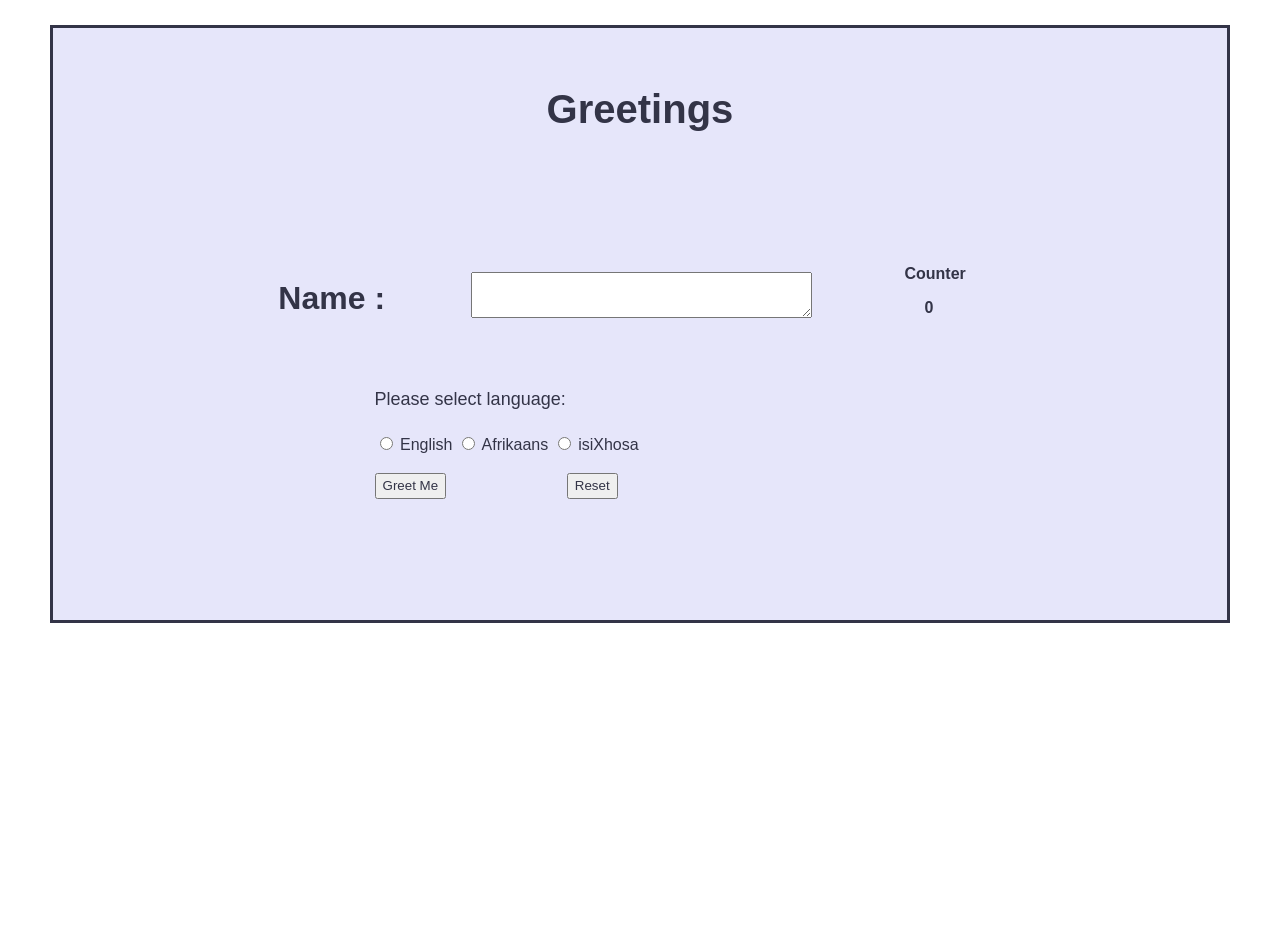
<file: index.html>
<!DOCTYPE html>
<html>

<head>
  <meta charset="utf-8">
  <title></title>
  <link rel="stylesheet" href="greetingsCSS/greet.css">
  <link href='https://fonts.googleapis.com/css?family=Annie Use Your Telescope' rel='stylesheet'>
</head>

<body>
  <section>
  <div class="row">
    <div class="col-3">

    </div>
    <div class="col-6">
      <h1>
        Greetings 
      </h1>
    </div>
    <div class="col-3">
      <h1>
        
      </h1>
    </div>
  </div>
  <div class="row">

    <div class="col-4">
      <h1>

      </h1>

    </div>
    <div class="col-7">
      <td><span class="greetingAndName1"></span></td>
          </div>

         

  </div>
  <div class="row">
    <div class="col-2">

    </div>
    <div class="col-2" style="padding-top: 10px;">
      <h2>
        Name :
      </h2>

    </div>

    <div class="col-6">
     
  
          <textarea name="name" style = "margin-top: 34px;" rows="2" cols="40" class="enterName" onfocus="this.value=''" ></textarea>
         
        
     
    </div>

    <div class="col-2" style="margin-top: 32px;margin-left:-120px; display:grid; font-weight: bold;">
     
        <td><span class="counter" >Counter </span></td>
           
      <td><span class="counter1" style="margin: 20px; margin-top: 10px;"></span></span></td>
          </div>
        

  </div>

  <div class="row">

    <div class= "col-3">

    </div>

   
    <div class= "col-6">
    <p>Please select language:</p>
    <input type="radio" id="english" name="langRadioBtn" value="English" class="English">
    <label for="English">English</label>
    <input type="radio" id="spanish" name="langRadioBtn" value="Afrikaans" class="Afrikaans">
    <label for="Spanish">Afrikaans</label>
    <input type="radio" id="french" name="langRadioBtn" value="isiXhosa" class="isiXhosa">
    <label for="French">isiXhosa</label>
      </div>
      <div class= "col-3">

      </div>


  </div>


  <div class="row">
    <div class="col-3">
      
    </div>
   
    <div class="col-2">
      <button class="button-primary greetMeBtn" type="button" name="button">Greet Me</button>
    </div>

    <div class="col-2">
      <button class="button-primary resetBtn" type="button" name="button">Reset</button>
    </div>
    <div class= "col-">

    </div>


  </div>
  <div class="row">
    <div class="col-12">

    </div>

  </div>
  

  <div class="row">
    <div class="col-4">
      <h1>

      </h1>

    </div>


    <div class="col-5">
<td><span class="greetingAndName"></span></td>
    </div>

  </div>
  <div class="row">
    <div class="col-4">

    </div>

    <div class="col-5">
      <td><span class="succesGreeting"></span></td>
          </div>
  </div>

  <div class="row">
    <div class="col-4">

    </div>

  </div>

  </div>

</section> 
<div class="row">
  <div class="col-12">
    <h1>

    </h1>

  </div>


</div>
</body>

<script src="greetingsUnitTesting/greetingsFactoryFunction.js" charset="utf-8"></script>
<script src="greetingsJS/greetEnglish.js" charset="utf-8"></script>


</html>
</file>
<file: greetingsCSS/greet.css>
/**
*** SIMPLE GRID
*** (C) ZACH COLE 2016
**/

@import url(https://fonts.googleapis.com/css?family=Lato:400,300,300italic,400italic,700,700italic);

/* UNIVERSAL */

html,
body {
  font-family: 'Segoe UI', Tahoma, Geneva, Verdana, sans-serif;
  height: 100%;
  width: 100%;
  margin: 0;
  padding: 0;
  left: 0;
  top: 0;
  font-size: 100%;
}

/* ROOT FONT STYLES */

* {
  /* font-family: 'Lato', Helvetica, sans-serif; */
  color: #333447;
  line-height: 1.5;
}

/* TYPOGRAPHY */

h1 {
  font-family: 'Segoe UI', Tahoma, Geneva, Verdana, sans-serif;
  font-size: 2.5rem;
  text-align: center
}

h2 {
  font-size: 2rem;
}

h3 {
  font-size: 1.375rem;
}

h4 {
  font-size: 1.125rem;
}

h5 {
  font-size: 1rem;
}

h6 {
  font-size: 0.875rem;
}

p {
  font-size: 1.125rem;
  font-weight: 200;
  line-height: 1.8;
}

.font-light {
  font-weight: 300;
}

.font-regular {
  font-weight: 400;
}

.font-heavy {
  font-weight: 700;
}

/* My personal edits */
section{
  border-style: solid;
  border-width: medium;
  background-color: lavender;
  padding:10px;
  margin: 25px 50px 75px;
}

.danger {
  color: crimson;
  font-weight: bold;
}

.success {
  color: green;
  font-weight: bold;
}



/* POSITIONING */

.left {
  text-align: left;
}

.right {
  text-align: right;
}

.center {
  text-align: center;
  margin-left: auto;
  margin-right: auto;
}

.justify {
  text-align: justify;
}

/* ==== GRID SYSTEM ==== */

.container {
  width: 90%;
  margin-left: auto;
  margin-right: auto;
}

.row {
  position: relative;
  width: 100%;
}

.row [class^="col"] {
  float: left;
  margin: 0.5rem 2%;
  min-height: 0.125rem;
}

.col-1,
.col-2,
.col-3,
.col-4,
.col-5,
.col-6,
.col-7,
.col-8,
.col-9,
.col-10,
.col-11,
.col-12 {
  width: 96%;
}

.col-1-sm {
  width: 4.33%;
}

.col-2-sm {
  width: 12.66%;
}

.col-3-sm {
  width: 21%;
}

.col-4-sm {
  width: 29.33%;
}

.col-5-sm {
  width: 37.66%;
}

.col-6-sm {
  width: 46%;
}

.col-7-sm {
  width: 54.33%;
}

.col-8-sm {
  width: 62.66%;
}

.col-9-sm {
  width: 71%;
}

.col-10-sm {
  width: 79.33%;
}

.col-11-sm {
  width: 87.66%;
}

.col-12-sm {
  width: 96%;
}

.row::after {
	content: "";
	display: table;
	clear: both;
}

.hidden-sm {
  display: none;
}

@media only screen and (min-width: 33.75em) {  /* 540px */
  .container {
    width: 80%;
  }
}

@media only screen and (min-width: 45em) {  /* 720px */
  .col-1 {
    width: 4.33%;
  }

  .col-2 {
    width: 12.66%;
  }

  .col-3 {
    width: 21%;
  }

  .col-4 {
    width: 29.33%;
  }

  .col-5 {
    width: 37.66%;
  }

  .col-6 {
    width: 46%;
  }

  .col-7 {
    width: 54.33%;
  }

  .col-8 {
    width: 62.66%;
  }

  .col-9 {
    width: 71%;
  }

  .col-10 {
    width: 79.33%;
  }

  .col-11 {
    width: 87.66%;
  }

  .col-12 {
    width: 96%;
  }

  .hidden-sm {
    display: block;
  }
}

@media only screen and (min-width: 60em) { /* 960px */
  .container {
    width: 75%;
    max-width: 60rem;
  }
}
</file>
